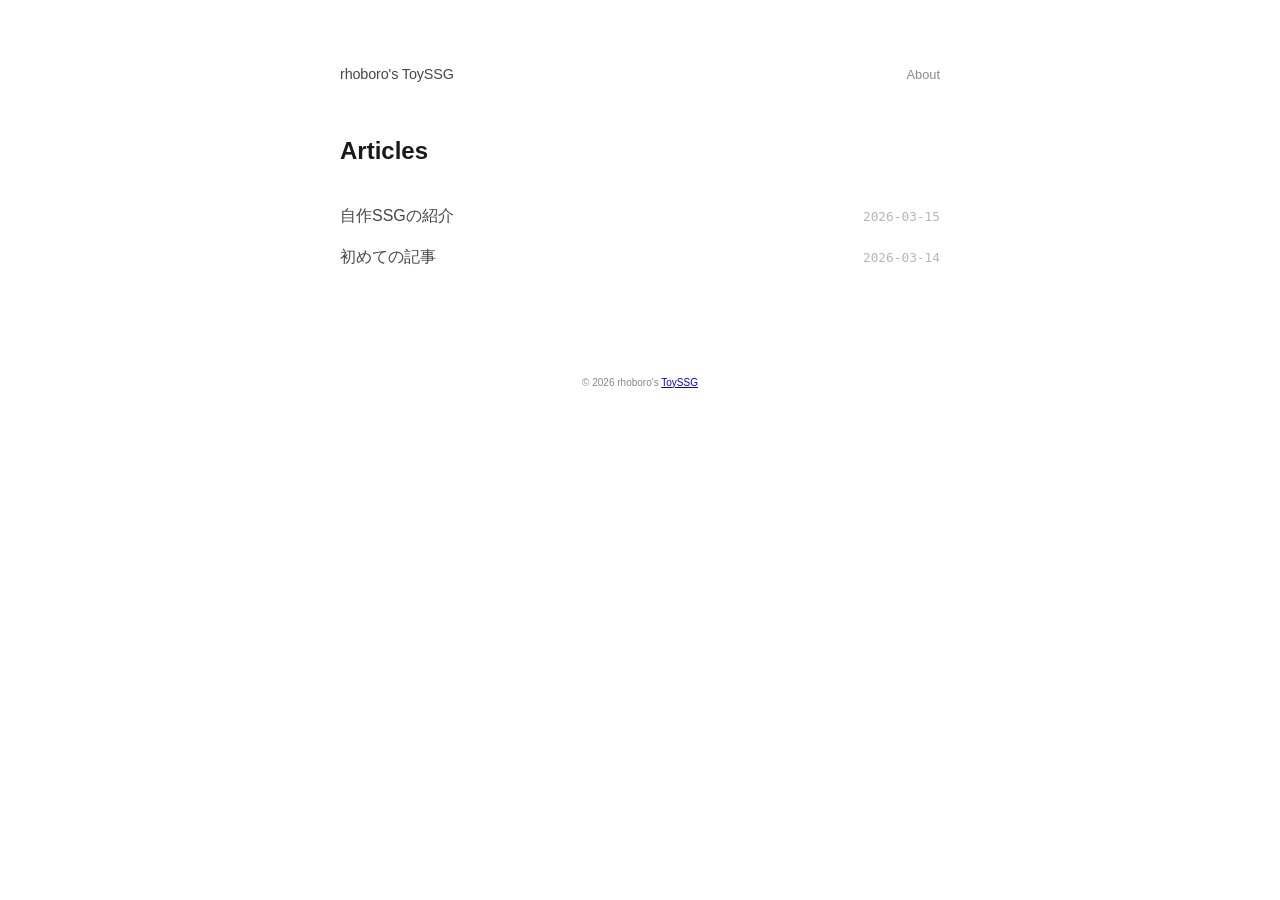
<file: docs/index.html>
<!DOCTYPE html>
<html lang="ja">
<head>
    <meta charset="utf-8">
    <meta name="viewport" content="width=device-width, initial-scale=1">

    <title>Articles — rhoboro's ToySSG</title>
    <meta name="description" content="rhoboro's ToySSG記事一覧">

    <meta property="og:site_name" content="rhoboro's ToySSG">
    <meta property="og:title" content="Articles">
    <meta property="og:description" content="rhoboro's ToySSG記事一覧">
    <meta property="og:type" content="website">
    <meta property="og:image" content="./images/ogp.png">

    <meta name="twitter:card" content="summary_large_image">
    <meta name="twitter:title" content="Articles">

    <link rel="stylesheet" href="./style.css">
    
</head>
<body>
<header>
    <nav class="site-nav">
        <div class="site-title">
            <a href="./index.html">rhoboro's ToySSG</a>
        </div>
        <div class="nav-links">
            <a href="./about.html">About</a>
        </div>
    </nav>
</header>

<main>
    <h1>Articles</h1>
<ul class="post-list">
    <li><span>2026-03-15</span><a href='posts/2026-03-15-second.html'>自作SSGの紹介</a></li>
<li><span>2026-03-14</span><a href='posts/2026-03-14-first.html'>初めての記事</a></li>

</ul>
</main>

<footer>
    <p><small>&copy; 2026 rhoboro's <a href="https://github.com/rhoboro/toyssg">ToySSG</a></small></p>
</footer>
</body>
</html>
</file>
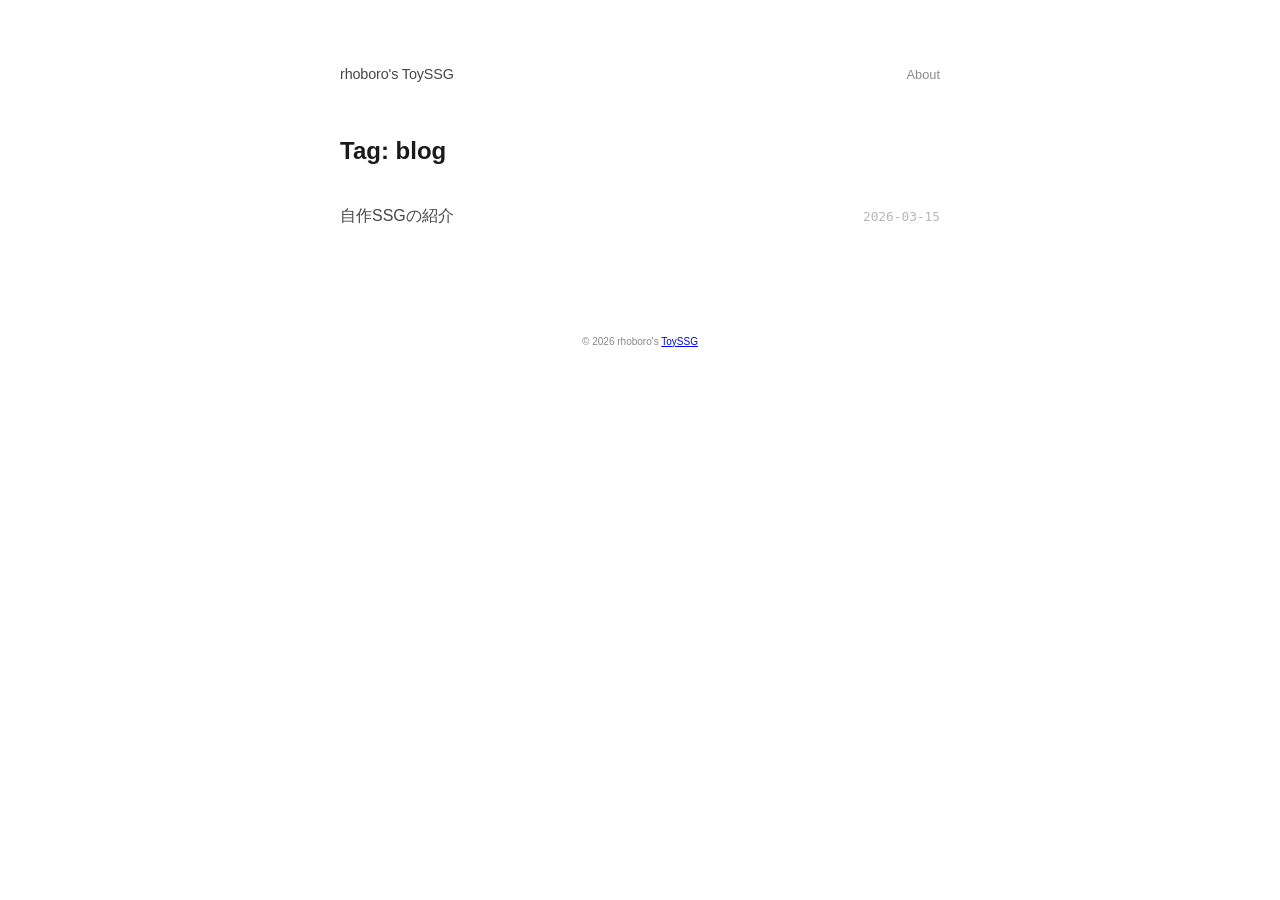
<file: docs/tags/blog.html>
<!DOCTYPE html>
<html lang="ja">
<head>
    <meta charset="utf-8">
    <meta name="viewport" content="width=device-width, initial-scale=1">

    <title>blog — rhoboro's ToySSG</title>
    <meta name="description" content="Tag: blog の記事一覧">

    <meta property="og:site_name" content="rhoboro's ToySSG">
    <meta property="og:title" content="blog">
    <meta property="og:description" content="Tag: blog の記事一覧">
    <meta property="og:type" content="website">
    <meta property="og:image" content="../images/ogp.png">

    <meta name="twitter:card" content="summary_large_image">
    <meta name="twitter:title" content="blog">

    <link rel="stylesheet" href="../style.css">
    
</head>
<body>
<header>
    <nav class="site-nav">
        <div class="site-title">
            <a href="../index.html">rhoboro's ToySSG</a>
        </div>
        <div class="nav-links">
            <a href="../about.html">About</a>
        </div>
    </nav>
</header>

<main>
    <h1>Tag: blog</h1>
<ul class="post-list">
    <li><span>2026-03-15</span><a href='../posts/2026-03-15-second.html'>自作SSGの紹介</a></li>

</ul>
</main>

<footer>
    <p><small>&copy; 2026 rhoboro's <a href="https://github.com/rhoboro/toyssg">ToySSG</a></small></p>
</footer>
</body>
</html>
</file>
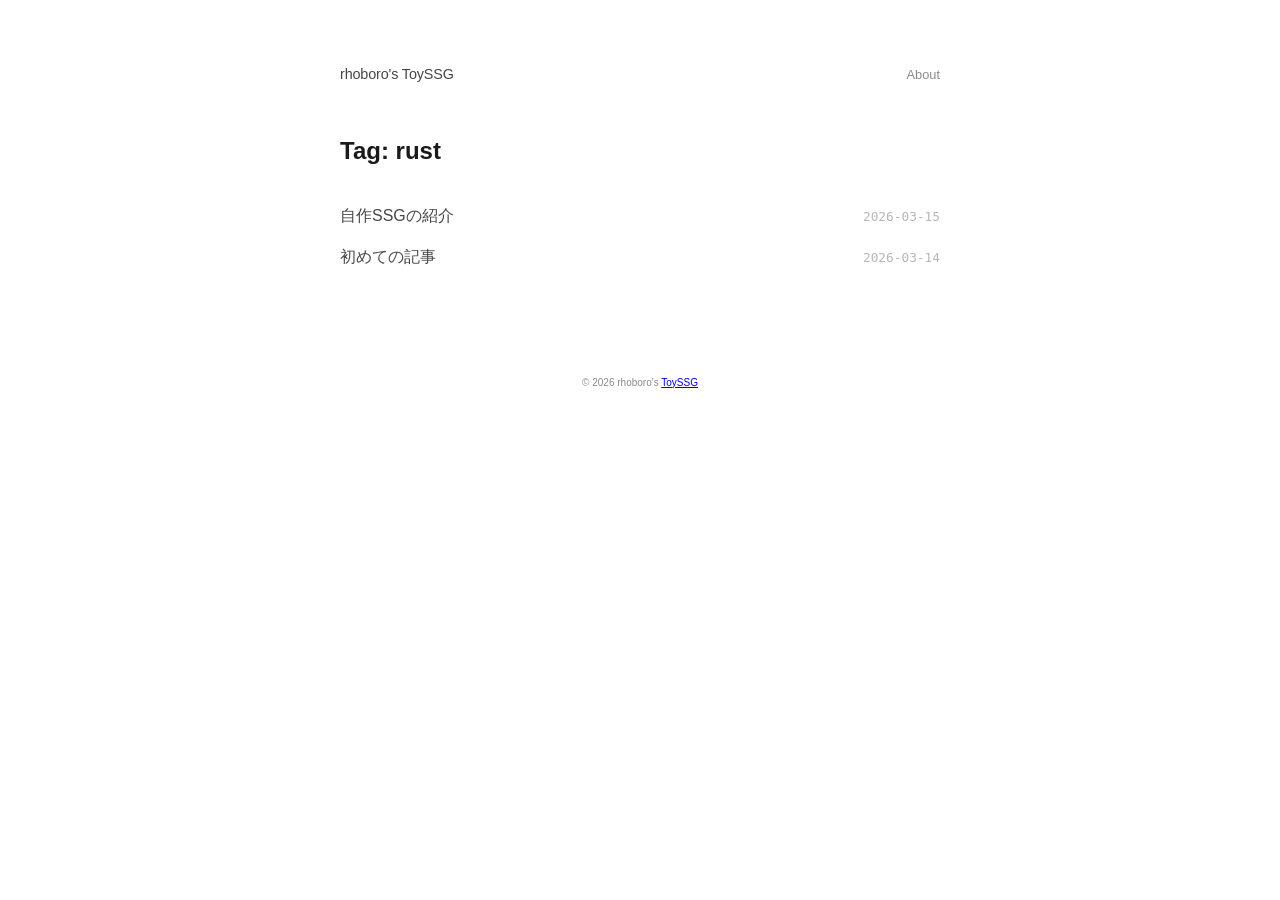
<file: docs/tags/rust.html>
<!DOCTYPE html>
<html lang="ja">
<head>
    <meta charset="utf-8">
    <meta name="viewport" content="width=device-width, initial-scale=1">

    <title>rust — rhoboro's ToySSG</title>
    <meta name="description" content="Tag: rust の記事一覧">

    <meta property="og:site_name" content="rhoboro's ToySSG">
    <meta property="og:title" content="rust">
    <meta property="og:description" content="Tag: rust の記事一覧">
    <meta property="og:type" content="website">
    <meta property="og:image" content="../images/ogp.png">

    <meta name="twitter:card" content="summary_large_image">
    <meta name="twitter:title" content="rust">

    <link rel="stylesheet" href="../style.css">
    
</head>
<body>
<header>
    <nav class="site-nav">
        <div class="site-title">
            <a href="../index.html">rhoboro's ToySSG</a>
        </div>
        <div class="nav-links">
            <a href="../about.html">About</a>
        </div>
    </nav>
</header>

<main>
    <h1>Tag: rust</h1>
<ul class="post-list">
    <li><span>2026-03-15</span><a href='../posts/2026-03-15-second.html'>自作SSGの紹介</a></li>
<li><span>2026-03-14</span><a href='../posts/2026-03-14-first.html'>初めての記事</a></li>

</ul>
</main>

<footer>
    <p><small>&copy; 2026 rhoboro's <a href="https://github.com/rhoboro/toyssg">ToySSG</a></small></p>
</footer>
</body>
</html>
</file>
<file: docs/style.css>
/* --- Variables --- */
:root {
    --bg: #ffffff;
    --text: #1a1a1a;
    --muted: #888888;
    --accent: #f0f0f0;
    --nav-opacity: 0.5;
    --nav-title-opacity: 0.8;
}

/* --- Base --- */
body {
    max-width: 600px;
    margin: 60px auto;
    padding: 0 20px;
    line-height: 1.8;
    font-family: -apple-system, BlinkMacSystemFont, "Hiragino Sans", "Hiragino Kaku Gothic ProN", sans-serif;
    color: var(--text);
    background-color: var(--bg);
}

/* --- Navigation --- */
.site-nav {
    display: flex;
    justify-content: space-between;
    align-items: baseline;
    margin-bottom: 40px;
}

.site-nav a {
    color: var(--text);
    text-decoration: none;
    transition: opacity 0.3s ease;
    opacity: var(--nav-opacity);
}

.site-title a {
    font-size: 0.9rem;
    font-weight: 400;
    opacity: var(--nav-title-opacity);
    letter-spacing: -0.01em;
}

.nav-links {
    display: flex;
    gap: 20px;
}

.nav-links a {
    font-size: 0.8rem;
}

.site-nav a:hover {
    opacity: 1;
}

/* --- Headlines --- */
h1 {
    font-size: 1.5rem;
    font-weight: 600;
    margin-top: 0;
    margin-bottom: 30px;
}

.content h1 {
    font-size: 1.4rem;
    margin-top: 2rem;
}

.content h2 {
    font-size: 1.2rem;
    margin-top: 1.8rem;
}

/* --- Post List (Index) --- */
.post-list {
    list-style: none;
    padding: 0;
}

.post-list li {
    display: flex;
    justify-content: space-between;
    align-items: baseline;
    margin-bottom: 12px;
}

.post-list a {
    color: var(--text);
    text-decoration: none;
    opacity: 0.8;
    transition: opacity 0.2s;
}

.post-list a:hover {
    opacity: 1;
    text-decoration: underline;
    text-underline-offset: 4px;
    text-decoration-thickness: 1px;
}

.post-list span {
    font-size: 0.8rem;
    font-family: ui-monospace, SFMono-Regular, monospace;
    color: var(--muted);
    opacity: 0.6;
    order: 2;
}

/* --- Content Area --- */
.content {
    margin-bottom: 100px;
}

.content p {
    margin-bottom: 1.5rem;
}

.content img {
    max-width: 100%;
    height: auto;
    margin: 2rem 0;
}

/* --- Components --- */
pre {
    background: var(--accent);
    padding: 1.2rem;
    overflow-x: auto;
    font-size: 0.85rem;
    margin: 2rem 0;
    border-radius: 4px;
}

.tags {
    margin-top: 40px;
    font-size: 0.8rem;
}

.tags a {
    color: var(--muted);
    margin-right: 10px;
    text-decoration: none;
}

.tags a:hover {
    color: var(--text);
}

/* --- Footer --- */
footer {
    margin-top: 100px;
    padding-bottom: 40px;
    font-size: 0.75rem;
    color: var(--muted);
    text-align: center;
}

/* --- Mobile --- */
@media (max-width: 480px) {
    body {
        margin-top: 40px;
    }

    .site-nav {
        flex-direction: column;
        gap: 10px;
    }

    .nav-links {
        gap: 15px;
    }
}
</file>
